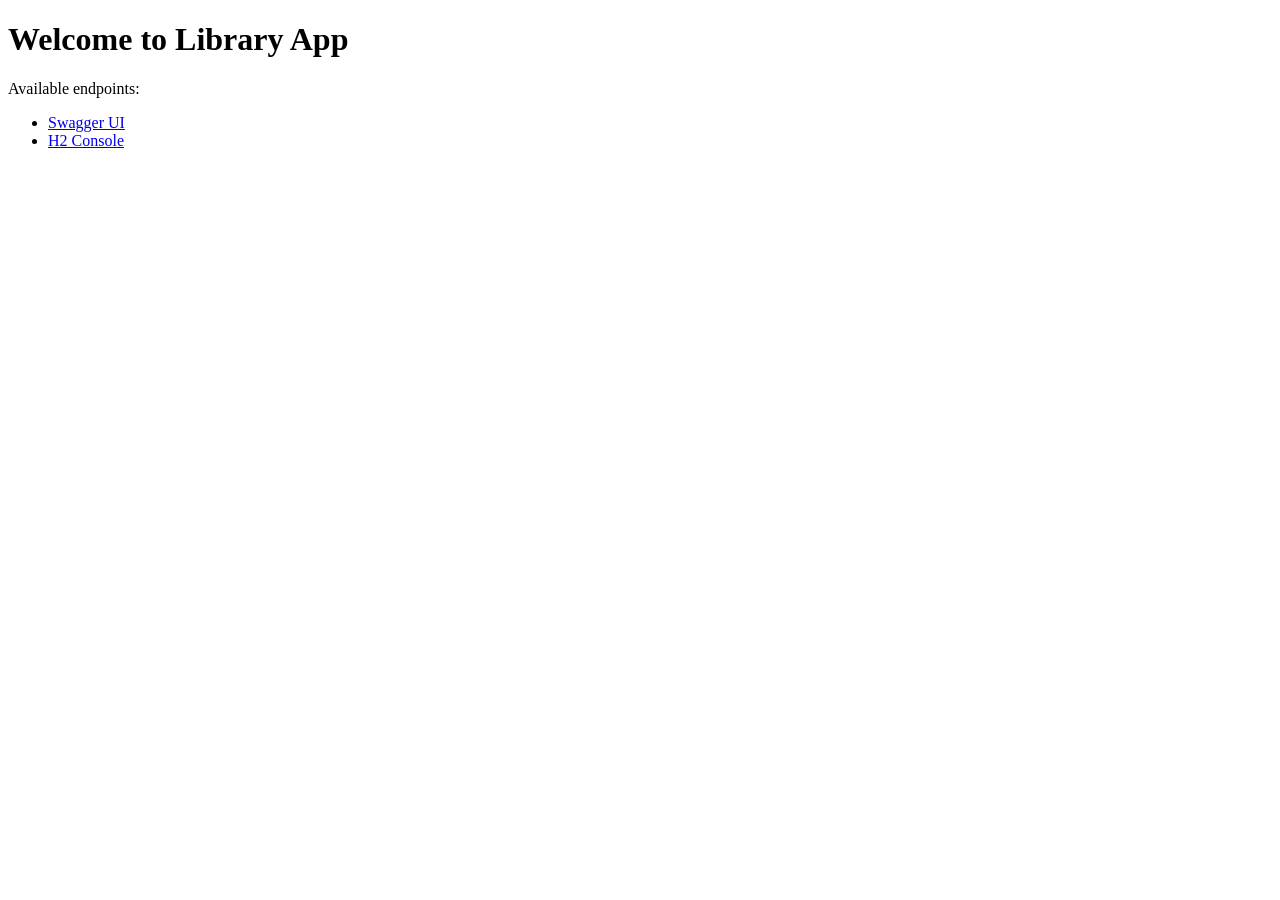
<file: src/main/resources/static/index.html>
<!DOCTYPE html>
<html>
<head>
    <title>Library App</title>
</head>
<body>
    <h1>Welcome to Library App</h1>
    <p>Available endpoints:</p>
    <ul>
        <li><a href="/swagger-ui.html">Swagger UI</a></li>
        <li><a href="/h2-console">H2 Console</a></li>
    </ul>
</body>
</html>
</file>
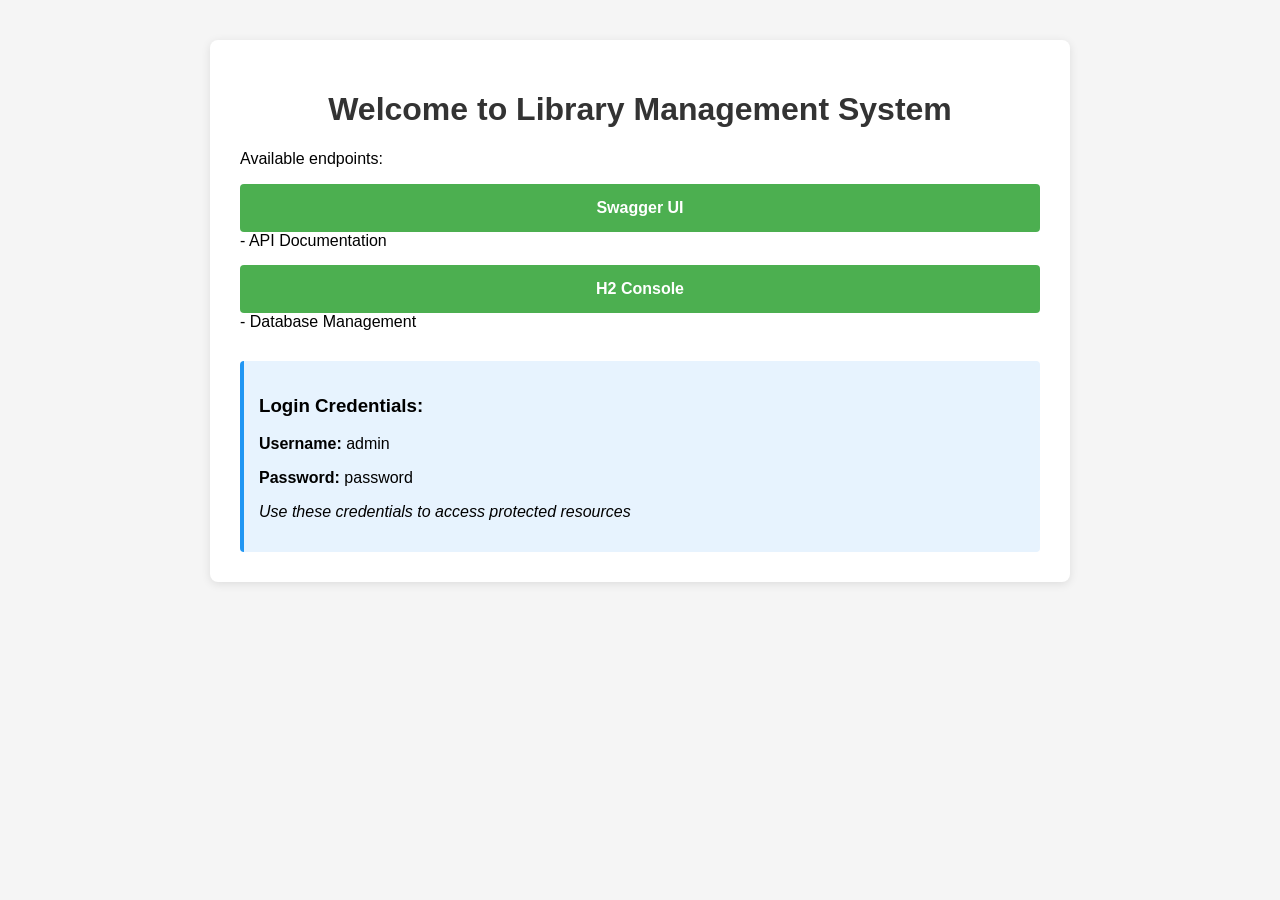
<file: src/main/resources/static/login.html>
<!DOCTYPE html>
<html>
<head>
    <title>Library App</title>
    <style>
        body {
            font-family: Arial, sans-serif;
            margin: 40px;
            background-color: #f5f5f5;
        }
        .container {
            max-width: 800px;
            margin: 0 auto;
            background: white;
            padding: 30px;
            border-radius: 8px;
            box-shadow: 0 2px 10px rgba(0,0,0,0.1);
        }
        h1 {
            color: #333;
            text-align: center;
        }
        ul {
            list-style-type: none;
            padding: 0;
        }
        li {
            margin: 15px 0;
        }
        a {
            display: block;
            padding: 15px;
            background-color: #4CAF50;
            color: white;
            text-decoration: none;
            border-radius: 4px;
            text-align: center;
            font-weight: bold;
        }
        a:hover {
            background-color: #45a049;
        }
        .credentials {
            margin-top: 30px;
            padding: 15px;
            background-color: #e7f3fe;
            border-left: 4px solid #2196F3;
            border-radius: 4px;
        }
    </style>
</head>
<body>
<div class="container">
    <h1>Welcome to Library Management System</h1>
    <p>Available endpoints:</p>
    <ul>
        <li><a href="/swagger-ui.html">Swagger UI</a> - API Documentation</li>
        <li><a href="/h2-console">H2 Console</a> - Database Management</li>
    </ul>

    <div class="credentials">
        <h3>Login Credentials:</h3>
        <p><strong>Username:</strong> admin</p>
        <p><strong>Password:</strong> password</p>
        <p><em>Use these credentials to access protected resources</em></p>
    </div>
</div>
</body>
</html>
</file>
